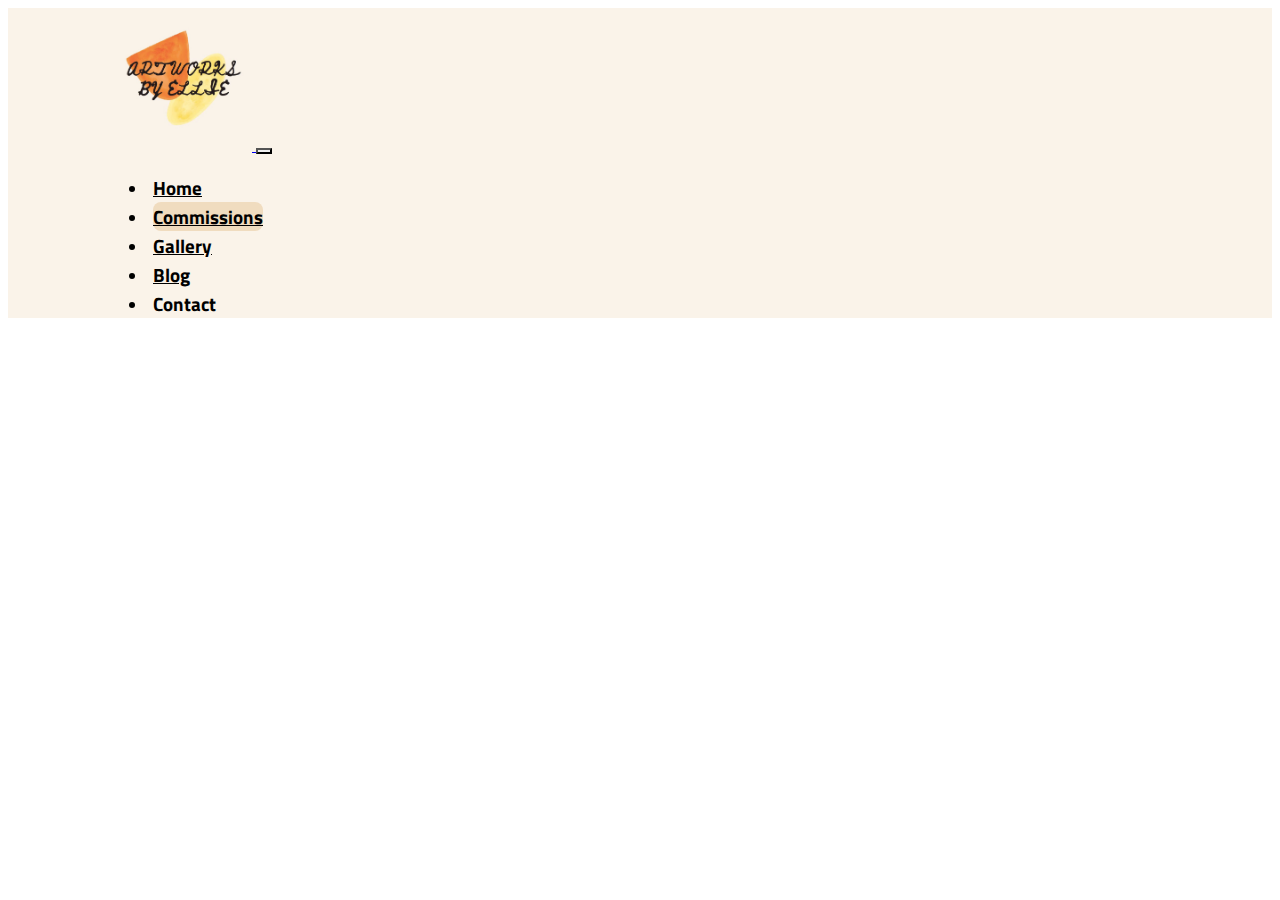
<file: commissions.html>
<!DOCTYPE html>
<html lang="en" dir="ltr">

<head>
  <meta charset="utf-8">
  <title>Artworks by Ellie</title>
  <link rel="icon" href="images/paintbrush.png">
  <link rel="preconnect" href="https://fonts.googleapis.com">
  <link rel="preconnect" href="https://fonts.gstatic.com" crossorigin>
  <link href="https://fonts.googleapis.com/css2?family=Titillium+Web:wght@400;600;700&display=swap" rel="stylesheet">
  <link href="https://cdn.jsdelivr.net/npm/bootstrap@5.1.3/dist/css/bootstrap.min.css" rel="stylesheet" integrity="sha384-1BmE4kWBq78iYhFldvKuhfTAU6auU8tT94WrHftjDbrCEXSU1oBoqyl2QvZ6jIW3" crossorigin="anonymous">
  <link rel="stylesheet" href="css/styles.css">
</head>

<body>

  <!-- Navbar and Title Section -->


  <section id="title">

<!-- Navbar -->

    <nav class="navbar navbar-expand-lg navbar-light">
      <div class="container-fluid">
        <a class="navbar-brand" href="#">
          <img class="logo" src="images/logo.jfif" />
        </a>
        <button class="navbar-toggler" type="button" data-bs-toggle="collapse" data-bs-target="#navbarNav" aria-controls="navbarNav" aria-expanded="false" aria-label="Toggle navigation">
          <span class="navbar-toggler-icon"></span>
        </button>
        <div class="collapse navbar-collapse" id="navbarNav">
          <ul class="navbar-nav ms-auto">
            <li class="nav-item">
              <a class="nav-link active" aria-current="page" href="#">Home</a>
            </li>
            <li class="nav-item">
              <a class="nav-link current-page" href="#">Commissions</a>
            </li>
            <li class="nav-item">
              <a class="nav-link" href="#">Gallery</a>
            </li>
            <li class="nav-item">
              <a class="nav-link" href="#">Blog</a>
            </li>
            <li class="nav-item">
              <a class="nav-link contact-nav">Contact</a>
            </li>
          </ul>
        </div>
      </div>
    </nav>

<!-- Title -->





  </section>

<!-- Second Section -->

<section class="second-section">






</section>








<script src="https://cdn.jsdelivr.net/npm/@popperjs/core@2.10.2/dist/umd/popper.min.js" integrity="sha384-7+zCNj/IqJ95wo16oMtfsKbZ9ccEh31eOz1HGyDuCQ6wgnyJNSYdrPa03rtR1zdB" crossorigin="anonymous"></script>
<script src="https://cdn.jsdelivr.net/npm/bootstrap@5.1.3/dist/js/bootstrap.min.js" integrity="sha384-QJHtvGhmr9XOIpI6YVutG+2QOK9T+ZnN4kzFN1RtK3zEFEIsxhlmWl5/YESvpZ13" crossorigin="anonymous"></script>
</body>

</html>
</file>
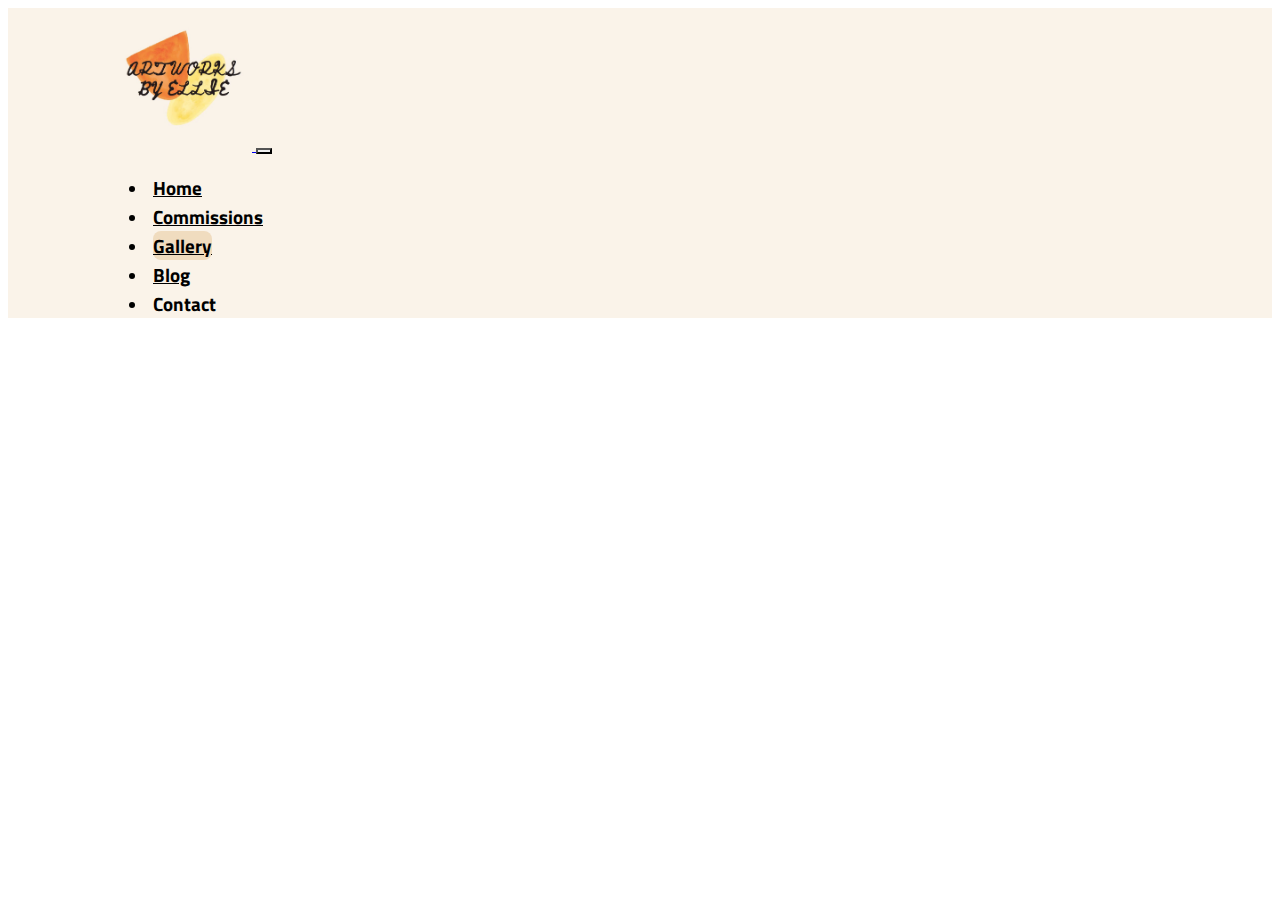
<file: gallery.html>
<!DOCTYPE html>
<html lang="en" dir="ltr">

<head>
  <meta charset="utf-8">
  <title>Artworks by Ellie</title>
  <link rel="icon" href="images/paintbrush.png">
  <link rel="preconnect" href="https://fonts.googleapis.com">
  <link rel="preconnect" href="https://fonts.gstatic.com" crossorigin>
  <link href="https://fonts.googleapis.com/css2?family=Titillium+Web:wght@400;600;700&display=swap" rel="stylesheet">
  <link href="https://cdn.jsdelivr.net/npm/bootstrap@5.1.3/dist/css/bootstrap.min.css" rel="stylesheet" integrity="sha384-1BmE4kWBq78iYhFldvKuhfTAU6auU8tT94WrHftjDbrCEXSU1oBoqyl2QvZ6jIW3" crossorigin="anonymous">
  <link rel="stylesheet" href="css/styles.css">
</head>

<body>

  <!-- Navbar and Title Section -->


  <section id="title">

<!-- Navbar -->

    <nav class="navbar navbar-expand-lg navbar-light">
      <div class="container-fluid">
        <a class="navbar-brand" href="#">
          <img class="logo" src="images/logo.jfif" />
        </a>
        <button class="navbar-toggler" type="button" data-bs-toggle="collapse" data-bs-target="#navbarNav" aria-controls="navbarNav" aria-expanded="false" aria-label="Toggle navigation">
          <span class="navbar-toggler-icon"></span>
        </button>
        <div class="collapse navbar-collapse" id="navbarNav">
          <ul class="navbar-nav ms-auto">
            <li class="nav-item">
              <a class="nav-link active" aria-current="page" href="#">Home</a>
            </li>
            <li class="nav-item">
              <a class="nav-link" href="#">Commissions</a>
            </li>
            <li class="nav-item">
              <a class="nav-link current-page" href="#">Gallery</a>
            </li>
            <li class="nav-item">
              <a class="nav-link" href="#">Blog</a>
            </li>
            <li class="nav-item">
              <a class="nav-link contact-nav">Contact</a>
            </li>
          </ul>
        </div>
      </div>
    </nav>

<!-- Title -->





  </section>

<!-- Second Section -->

<section class="second-section">






</section>








<script src="https://cdn.jsdelivr.net/npm/@popperjs/core@2.10.2/dist/umd/popper.min.js" integrity="sha384-7+zCNj/IqJ95wo16oMtfsKbZ9ccEh31eOz1HGyDuCQ6wgnyJNSYdrPa03rtR1zdB" crossorigin="anonymous"></script>
<script src="https://cdn.jsdelivr.net/npm/bootstrap@5.1.3/dist/js/bootstrap.min.js" integrity="sha384-QJHtvGhmr9XOIpI6YVutG+2QOK9T+ZnN4kzFN1RtK3zEFEIsxhlmWl5/YESvpZ13" crossorigin="anonymous"></script>
</body>

</html>
</file>
<file: css/styles.css>
body {
  font-family: "Titillium Web", sans-serif;
  margin-bottom: 0px;
}

/* Navbar */

#title {
  background-color: #FAF3E9;
  color: black;
  padding-left: 100px;
  padding-right: 100px;
  font-family: "Titillium Web", sans-serif;
  font-weight: 700;
}

@media (max-width: 1028px) {
  #title {
    padding-left: 10px;
    padding-right: 10px;
  }
}

.title-container {
  padding-bottom: 50px;
}

.navbar li a {
  color: black;
  font-size: 1.2rem;
  margin-left: 5px;
  margin-right: 15px;
}

.current-page {
  background-color: #f0dcbf;
  border-radius: 0.5rem;
}

.contact-nav {
  color: grey;
}

@media (max-width: 1028px) {
  a .logo {
    width: 16rem;
  }
}

.logo {
  width: 9rem;
}


.navbar-light .navbar-toggler {
  border-color: black;
}

/* Title Section */

.title-row {
  text-align: left;

}

@media (max-width: 1028px) {
  .title-row {
    text-align: center;
    margin-left: 0;
    margin-right: 0;
  }
  .title-row .big-heading {
    font-size: 6rem;
  }
  .title-row .title-button a {
    font-size: 2rem;
  }
}

.big-heading {
  font-family: "Titillium Web", sans-serif;
  font-weight: 700;
  font-size: 4rem;
  color: #F88827;
}

#title-left .title-button {
  margin: 15px 0;
  font-size: 1.2rem;
}

.title-button a {
    font-family: "Titillium Web", sans-serif;
    color: black;
    text-decoration: none;
}


#title-right {
  text-align: center;

}

#title-left {
    padding-bottom: 75px;
}

 .title-row {
  margin-left: 5%;
  margin-right: 5%;
 }

.example-image {
  width: 70%;
  padding-right: 0;
  padding-left: 0;
  margin-left: 0;
  margin-right: 0;
}

#drawing-carousel {
  padding-left: 20px;
  padding-right: 20px;
}

@media (min-width: 1028px) {
  #drawing-carousel {
    position: relative;
    left: 25px;
  }
}


#drawing-carousel button {
  width: 25%;
}

.carousel-inner {
  padding-right:5px;
  padding-left: 5px;
}

/* Second Section */

.about-me {
  background-color: #E9F0FA;
  padding-top: 75px;
  padding-bottom: 75px;
}

h3 {
  font-family: "Titillium Web", sans-serif;
  font-weight: 400;
  font-size: 2.8rem;
}

.about-image {
  width: 40%;
}

#about-left {
  text-align: right;
  padding-right: 30px;
  padding-bottom: 30px;
}

#about-right {
  text-align: left;
  padding-left: 30px;
}

#about-left .about-left-img {
  text-align: left;
}

.about-left-img {
  margin-right: 75px;
}

.about-me h3 {
  padding-bottom: 20px;
}

h4 {
  line-height: 2;
}

/* Types of Art Section */

#types-art {
  text-align: center;
  padding-top: 100px;
  padding-bottom: 100px;
  background-color: #FAF3E9;
}

#types-art h3 {
  color: #F88827;
  font-size: 2rem;
  font-weight: 600;
}

@media (max-width: 1028px) {
  .art-type {
    margin-bottom: 45px;
  }
}

.type-img {
  width: 60%;
  border-radius: 1%;
  margin-bottom: 15px;
}

.cam {
  width: 85%;
  margin-top: 29.6px;
}

.painted-dog {
  margin-top: 8px;
  width: 70%;
}

#types-art h4 {
  padding-left: 10px;
  padding-right: 10px;
  line-height: 1.5;
}


/* Footer Section */

.footer-section {
  background-color: #f6e8e9;
  text-align: center;
  padding-top: 75px;
  margin-bottom: none;
}

.footer-image {
  width: 20%;
  background-color: #f6e8e9;
  margin-bottom: 20px;
}

#contact-details {
  padding-top: 50px;
  padding-bottom: 50px;
  width: 60%;
  text-align: center;
  margin: 0 auto;
}

#contact-icon {
  font-size: 3rem;
  padding-bottom: 10px;
}

#trademark {
  padding-bottom: 15px;
}

.contact-text {
  font-weight: 600;
}
</file>
